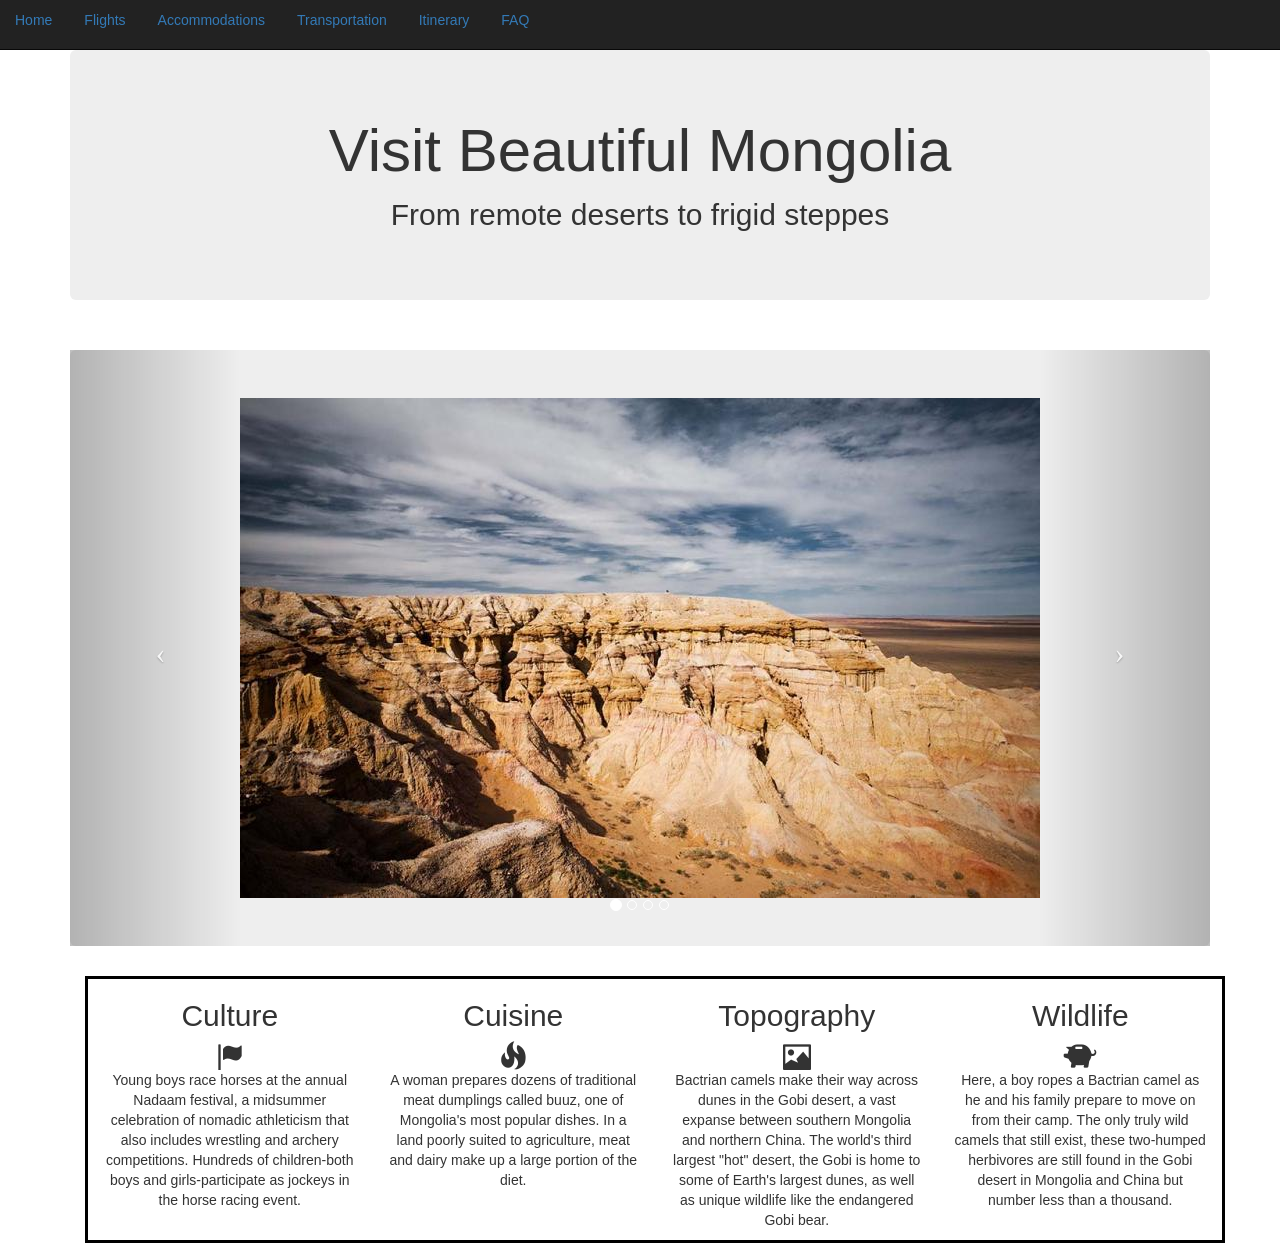
<file: index.html>
<!DOCTYPE hmtl>
  <html>
    <head>
      <link href="bootstrap/css/bootstrap.min.css" rel=stylesheet media="screen">
      <link href="CSS/my-styles.css" rel="stylesheet" type="text/css">
      <title>Yurt Lyfe</title>
    </head>
    <body>
      <div class="container">

        <div class="navbar navbar-inverse navbar-fixed-top">
          <ul class="nav nav-pills">
            <li><a href="#">Home</a></li>
            <li><a href="#">Flights</a></li>
            <li><a href="#">Accommodations</a></li>
            <li><a href="#">Transportation</a></li>
            <li><a href="#">Itinerary</a></li>
            <li><a href="#">FAQ</a></li>
          </ul>
          <button type="button" class="navbar-toggle" data-toggle="collapse" data-target=".navbar-collapse">
            <span class="icon-bar"></span>
            <span class="icon-bar"></span>
            <span class="icon-bar"></span>
          </button>
        </div>

        <div class="jumbotron">
          <h1>Visit Beautiful Mongolia</h1>
          <p>From remote deserts to frigid steppes</p>
        </div>

        <div id="myCarousel" class="carousel slide jumbotron" data-ride="carousel">
          <div class="container">
            <ol class="carousel-indicators">
              <li class="active" data-target="#myCarousel" data-slide-to="0"></li>
              <li data-target="#myCarousel" data-slide-to="1"></li>
              <li data-target="#myCarousel" data-slide-to="2"></li>
              <li data-target="#myCarousel" data-slide-to="3"></li>
            </ol>

            <div class="carousel-inner">
              <div class="item active">
                <img src="img/gobi desert.jpg">
              </div>
              <div class="item">
                <img src="img/bird-of-prey.jpg">
              </div>
              <div class="item">
                <img src="img/camel.jpg">
              </div>
              <div class="item">
                <img src="img/yurt.jpg">
              </div>
            </div>

          </div>
          <a class="left carousel-control" href="#myCarousel" role="button" data-slide="prev">
            <span class="icon-prev"></span>
          </a>
          <a class="right carousel-control" href="#myCarousel" data-slide="next">
            <span class="icon-next"></span>
          </a>
        </div>

        <div class="container">
          <div class="row">
            <div class="col-md-3">
              <h2>Culture</h2>
              <b class="glyphicon glyphicon-flag"></b>
              <p>
                Young boys race horses at the annual Nadaam festival, a midsummer celebration of nomadic athleticism that also includes wrestling and archery competitions. Hundreds of children-both boys and girls-participate as jockeys in the horse racing event.
              </p>
            </div>
            <div class="col-md-3">
              <h2>Cuisine</h2>
              <b class="glyphicon glyphicon-fire"></b>
              <p>
                A woman prepares dozens of traditional meat dumplings called buuz, one of Mongolia's most popular dishes. In a land poorly suited to agriculture, meat and dairy make up a large portion of the diet.
              </p>
            </div>
            <div class="col-md-3">
              <h2>Topography</h2>
              <b class="glyphicon glyphicon-picture"></b>
              <p>
                Bactrian camels make their way across dunes in the Gobi desert, a vast expanse between southern Mongolia and northern China. The world's third largest "hot" desert, the Gobi is home to some of Earth's largest dunes, as well as unique wildlife like the endangered Gobi bear.
              </p>
            </div>
            <div class="col-md-3">
              <h2>Wildlife</h2>
              <b class="glyphicon glyphicon-piggy-bank"></b>
              <p>
                Here, a boy ropes a Bactrian camel as he and his family prepare to move on from their camp. The only truly wild camels that still exist, these two-humped herbivores are still found in the Gobi desert in Mongolia and China but number less than a thousand.
              </p>
            </div>
        </div>
      </div>
    </body>
    <!-- Latest compiled and minified JavaScript -->
    <script   src="https://code.jquery.com/jquery-1.12.4.min.js"   integrity="sha256-ZosEbRLbNQzLpnKIkEdrPv7lOy9C27hHQ+Xp8a4MxAQ="   crossorigin="anonymous"></script>

<script src="https://maxcdn.bootstrapcdn.com/bootstrap/3.3.7/js/bootstrap.min.js" integrity="sha384-Tc5IQib027qvyjSMfHjOMaLkfuWVxZxUPnCJA7l2mCWNIpG9mGCD8wGNIcPD7Txa" crossorigin="anonymous"></script>


  </html>
</file>
<file: CSS/my-styles.css>
.jumbotron {
  margin-top: 50px;
  text-align: center;
}

.jumbotron h1 {
  font-size: 60px;
}

.jumbotron p {
  font-size: 30px;
}

.row {
  margin-left: 0;
  margin-right: 0;
  border: solid black;
  text-align: center;
}

#myCarousel img {
  height: 500px;
  width: auto;
}

.carousel-inner > .item > img {
    margin: 0 auto;
}

li  {
  color: white;
}

.glyphicon {
  font-size: 2em;
}
</file>
